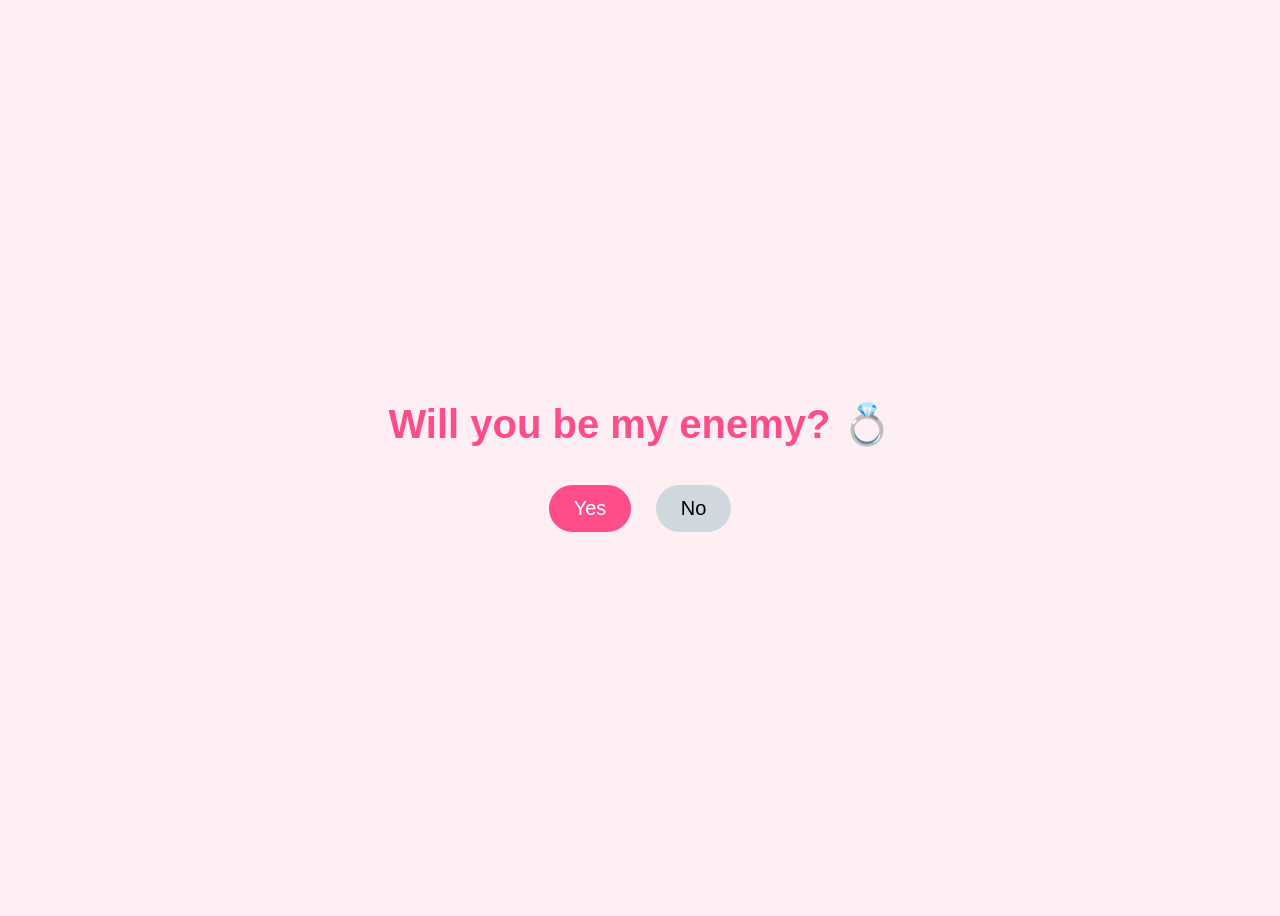
<file: index.html>
<!DOCTYPE html>
<html>
<head>
<title>Proposal 💖</title>

<style>

body{
height:100vh;
display:flex;
justify-content:center;
align-items:center;
flex-direction:column;
background:#ffeef2;
font-family:Arial;
overflow:hidden;
}

h1{
color:#ff4d88;
font-size:40px;
}

button{
padding:12px 25px;
font-size:20px;
border:none;
border-radius:30px;
margin:10px;
cursor:pointer;
}

#yes{
background:#ff4d88;
color:white;
}

#no{
background:#cfd8dc;
}

</style>
</head>

<body>

<h1>Will you be my enemy? 💍</h1>

<div>
<button id="yes">Yes</button>
<button id="no">No</button>
</div>

<script>

const noBtn = document.getElementById("no");

noBtn.addEventListener("mouseover", () => {

const x = Math.random() * (window.innerWidth - 100);
const y = Math.random() * (window.innerHeight - 100);

noBtn.style.position = "absolute";
noBtn.style.left = x + "px";
noBtn.style.top = y + "px";

});

document.getElementById("yes").onclick = () => {

document.body.innerHTML = `

<div style="
height:100vh;
display:flex;
justify-content:center;
align-items:center;
flex-direction:column;
background:#fff0f5;
">

<h1 style="color:#ff4d88">
I hate you ❤️
</h1>

<img src="https://media.tenor.com/g3zkZaRZ3YQAAAAM/enemy-enemy-spotted.gif" width="250">

</div>

`;

};

</script>

</body>
</html>
</file>
